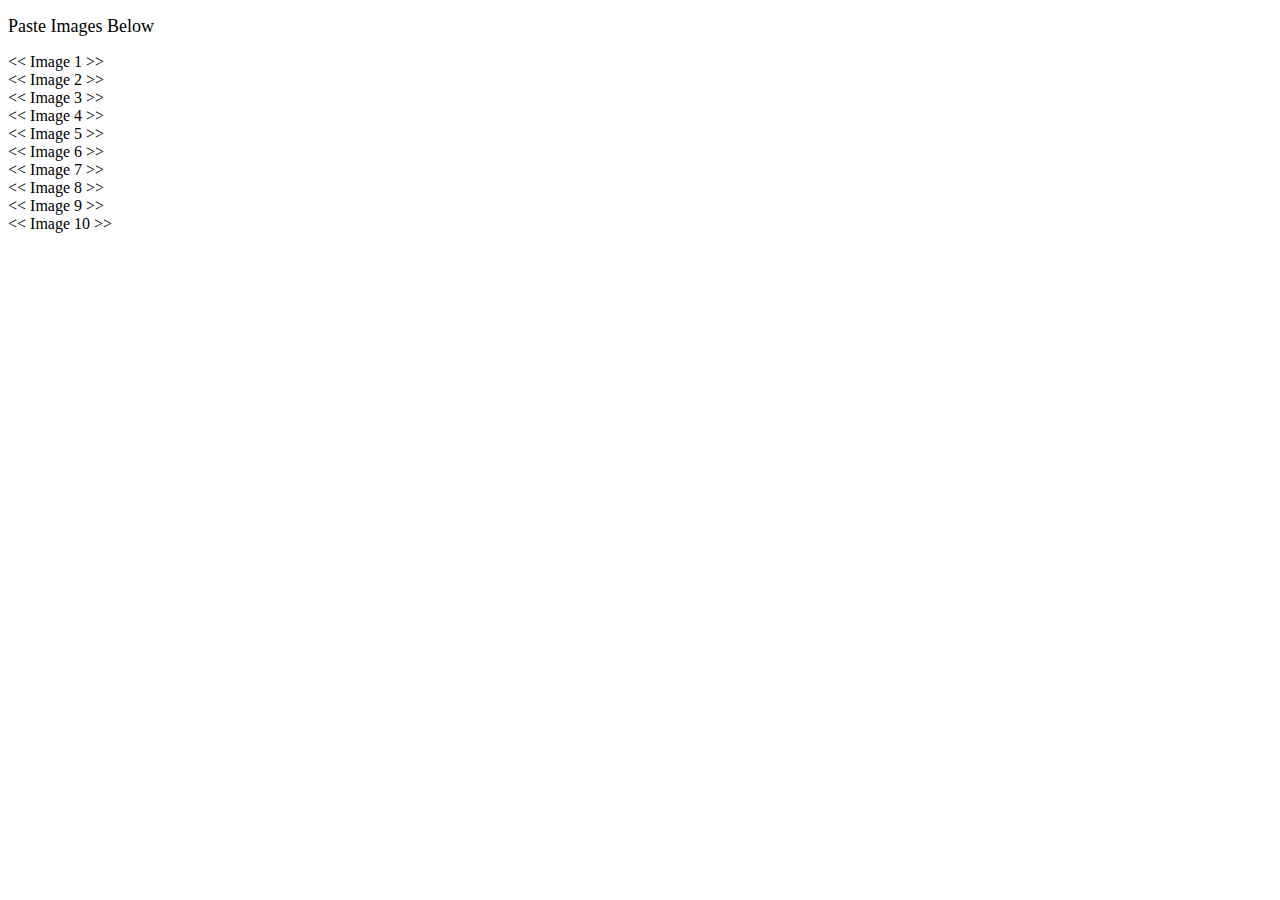
<file: WebContent/ImageCopier.html>
<!DOCTYPE html>
<html>
<head>
<meta charset="UTF-8">

<script type="text/javascript" src="accessdataurl.js"></script>
<script type="text/javascript">
var isOpera = (!!window.opr && !!opr.addons) || !!window.opera || navigator.userAgent.indexOf(' OPR/') >= 0;
// Firefox 1.0+
var isFirefox = typeof InstallTrigger !== 'undefined';
// At least Safari 3+: "[object HTMLElementConstructor]"
var isSafari = Object.prototype.toString.call(window.HTMLElement).indexOf('Constructor') > 0;
// Internet Explorer 6-11
var isIE = /*@cc_on!@*/false || !!document.documentMode;
// Edge 20+
var isEdge = !isIE && !!window.StyleMedia;
// Chrome 1+
var isChrome = !!window.chrome && !!window.chrome.webstore;
// Blink engine detection
var isBlink = (isChrome || isOpera) && !!window.CSS;

debugger;
if(isFirefox || isIE || isSafari || isChrome){
	
	document.getElementById("img1").contentEditable = 'true';
	document.getElementById("img2").contentEditable = 'true';
	document.getElementById("img3").contentEditable = 'true';
	document.getElementById("img4").contentEditable = 'true';
	document.getElementById("img5").contentEditable = 'true';
	document.getElementById("img6").contentEditable = 'true';
	document.getElementById("img7").contentEditable = 'true';
	document.getElementById("img8").contentEditable = 'true';
	document.getElementById("img9").contentEditable = 'true';
	document.getElementById("img10").contentEditable = 'true';

	
}


if (!Array.prototype.indexOf) {
    Array.prototype.indexOf = function(obj, start) {
         for (var i = (start || 0), j = this.length; i < j; i++) {
             if (this[i] === obj) { return i; }
         }
         return -1;
    }
}

(function($) {
	var defaults;
	$.event.fix = (function(originalFix) {
	 return function(event) {
	   event = originalFix.apply(this, arguments);
	   if (event.type.indexOf('copy') === 0 || event.type.indexOf('paste') === 0) {
		   debugger;
	     event.clipboardData = event.originalEvent.clipboardData;
	   }
	   return event;
	 };
	})($.event.fix);
	defaults = {
	 callback: $.noop,
	 matchType: /image.*/
	};
	return $.fn.pasteImageReader = function(options) {
	 if (typeof options === "function") {
	   options = {
	     callback: options
	   };
	 }
	 options = $.extend({}, defaults, options);
	 return this.each(function() {
	   var $this, element;
	   element = this;
	   $this = $(this);
	   return $this.bind('paste', function(event) {
		   debugger;
	     var clipboardData, found;
	     found = false;
	     clipboardData = event.clipboardData;
	     return Array.prototype.forEach.call(clipboardData.types, function(type, i) {
	       var file, reader;
	       if (found) {
	         return;
	       }
	       if (type.match(options.matchType) || clipboardData.items[i].type.match(options.matchType)) {
	         file = clipboardData.items[i].getAsFile();

	         reader = new FileReader();
	         reader.onload = function(evt) {
	           return options.callback.call(element, {
	             dataURL: evt.target.result,
	             event: evt,
	             file: file,
	             name: file.name
	           });
	         };
	         reader.readAsDataURL(file);
	         //snapshoot();
	         return found = true;
	       }
	     });
	   });
	 });
	};
	})(jQuery);

//******************
var currentID;
var div = $(".images > div");
div.click(function(evt){
	debugger;
  currentID = this.id || "No ID!";
  console.log("div Id that is clicked on is: ", currentID);
  if(isFirefox || isIE || isSafari || isChrome){
  currentID = '#' + currentID;
  var currentText = $(currentID).text();
  if(currentText == "<< Image 1 >>" || currentText == " << Image 1 >> " ||
	 currentText == "<< Image 2 >>" || currentText == " << Image 2 >> " || 
	 currentText == "<< Image 3 >>" || currentText == " << Image 3 >> " || 
	 currentText == "<< Image 4 >>" || currentText == " << Image 4 >> " ||
	 currentText == "<< Image 5 >>" || currentText == " << Image 5 >> " || 
	 currentText == "<< Image 6 >>" || currentText == " << Image 6 >> " || 
	 currentText == "<< Image 7 >>" || currentText == " << Image 7 >> " || 
	 currentText == "<< Image 8 >>" || currentText == " << Image 8 >> " ||
	 currentText == "<< Image 9 >>" || currentText == " << Image 9 >> " || 
	 currentText == "<< Image 10 >>" || currentText == " << Image 10 >> "){
  $(currentID).empty();
  																			}
  }
})
//

	$("html").pasteImageReader(function(results) {
	var dataURL, filename;
	//debugger;
	filename = results.filename, dataURL = results.dataURL;
    //*********custom code**********//
    $(document).ready(function(){
  	  debugger;
    var inputvalue = dataURL;
    if (currentID == "img1"){
    $('#fileval1').text(inputvalue);
    }else if(currentID == "img2"){
    $('#fileval2').text(inputvalue);	
    }else if(currentID == "img3"){
    $('#fileval3').text(inputvalue);	
    }else if(currentID == "img4"){
    $('#fileval4').text(inputvalue);	
    }else if(currentID == "img5"){
    $('#fileval5').text(inputvalue);	
    }else if(currentID == "img6"){
    $('#fileval6').text(inputvalue);	
    }else if(currentID == "img7"){
    $('#fileval7').text(inputvalue);	
    }else if(currentID == "img8"){
    $('#fileval8').text(inputvalue);	
    }else if(currentID == "img9"){
    $('#fileval9').text(inputvalue);	
    }else if(currentID == "img10"){
    $('#fileval10').text(inputvalue);	
    }
  	//$('#imageData').data('ImagesData', { currentID : inputvalue });  
  	//var myData = $('#imageData').data('ImagesData');
  //	console.log("Content of myData is:",myData);
   // document.cookie = "dataurlvalue=" + dataURL;
 		});	         
   //*******ends******//
	$data.text(dataURL);
	$size.val(results.file.size);
	$type.val(results.file.type);
	$test.attr('href', dataURL);
	var img = document.createElement('img');
	img.src= dataURL;
	var w = img.width;
	var h = img.height;
	$width.val(w)
	$height.val(h);
	return $(".active").css({
	 backgroundImage: "url(" + dataURL + ")"
	}).data({'width':w, 'height':h});
	});

	var $data, $size, $type, $test, $width, $height;
	$(function() {
	$data = $('.data');
	$size = $('.size');
	$type = $('.type');
	$test = $('#test');
	$width = $('#width');
	$height = $('#height');
	$('.target').on('click', function() {
		debugger;
	 var $this = $(this);
	 var bi = $this.css('background-image');
	 if (bi!='none') {
	     $data.text(bi.substr(4,bi.length-6));
	 }
	                 
	                 
	 $('.active').removeClass('active');
	 $this.addClass('active');
	 
	 $this.toggleClass('contain');
	 
	 $width.val($this.data('width'));
	 $height.val($this.data('height'));
	 if ($this.hasClass('contain')) {
	   $this.css({'width':$this.data('width'), 'height':$this.data('height'), 'z-index':'10'})
	 } else {
	   $this.css({'width':'', 'height':'', 'z-index':''})
	 } 
	 
	})
	
	/* $('.target2').on('click', function() {
		debugger;
	 var $this = $(this);
	 var bi = $this.css('background-image');
	 if (bi!='none') {
	     $data.text(bi.substr(4,bi.length-6));
	 }
	                 
	                 
	 $('.active').removeClass('active');
	 $this.addClass('active');
	 
	 $this.toggleClass('contain');
	 
	 $width.val($this.data('width'));
	 $height.val($this.data('height'));
	 if ($this.hasClass('contain')) {
	   $this.css({'width':$this.data('width'), 'height':$this.data('height'), 'z-index':'10'})
	 } else {
	   $this.css({'width':'', 'height':'', 'z-index':''})
	 } 
	 
	}) */
	
	})
</script>
</head>
<body>
<p><font size="4">Paste Images Below</font></p>
<div class ="images">
<div class="target" id='img1'> &lt;&lt; Image 1 >> </div>
<div class="target" id='img2'> &lt;&lt; Image 2 >> </div>
<div class="target" id='img3'> &lt;&lt; Image 3 >> </div>
<div class="target" id='img4'> &lt;&lt; Image 4 >> </div>
<div class="target" id='img5'> &lt;&lt; Image 5 >> </div>
<div class="target" id='img6'> &lt;&lt; Image 6 >> </div>
<div class="target" id='img7'> &lt;&lt; Image 7 >> </div>
<div class="target" id='img8'> &lt;&lt; Image 8 >> </div>
<div class="target" id='img9'> &lt;&lt; Image 9 >> </div>
<div class="target" id='img10'> &lt;&lt; Image 10 >> </div> 
</div>

<div id="fileval1" style="display: none;"></div>
<div id="fileval2" style="display: none;"></div>
<div id="fileval3" style="display: none;"></div>
<div id="fileval4" style="display: none;"></div>
<div id="fileval5" style="display: none;"></div>
<div id="fileval6" style="display: none;"></div>
<div id="fileval7" style="display: none;"></div>
<div id="fileval8" style="display: none;"></div>
<div id="fileval9" style="display: none;"></div>
<div id="fileval10" style="display: none;"></div>

</body>
</html>
</file>
